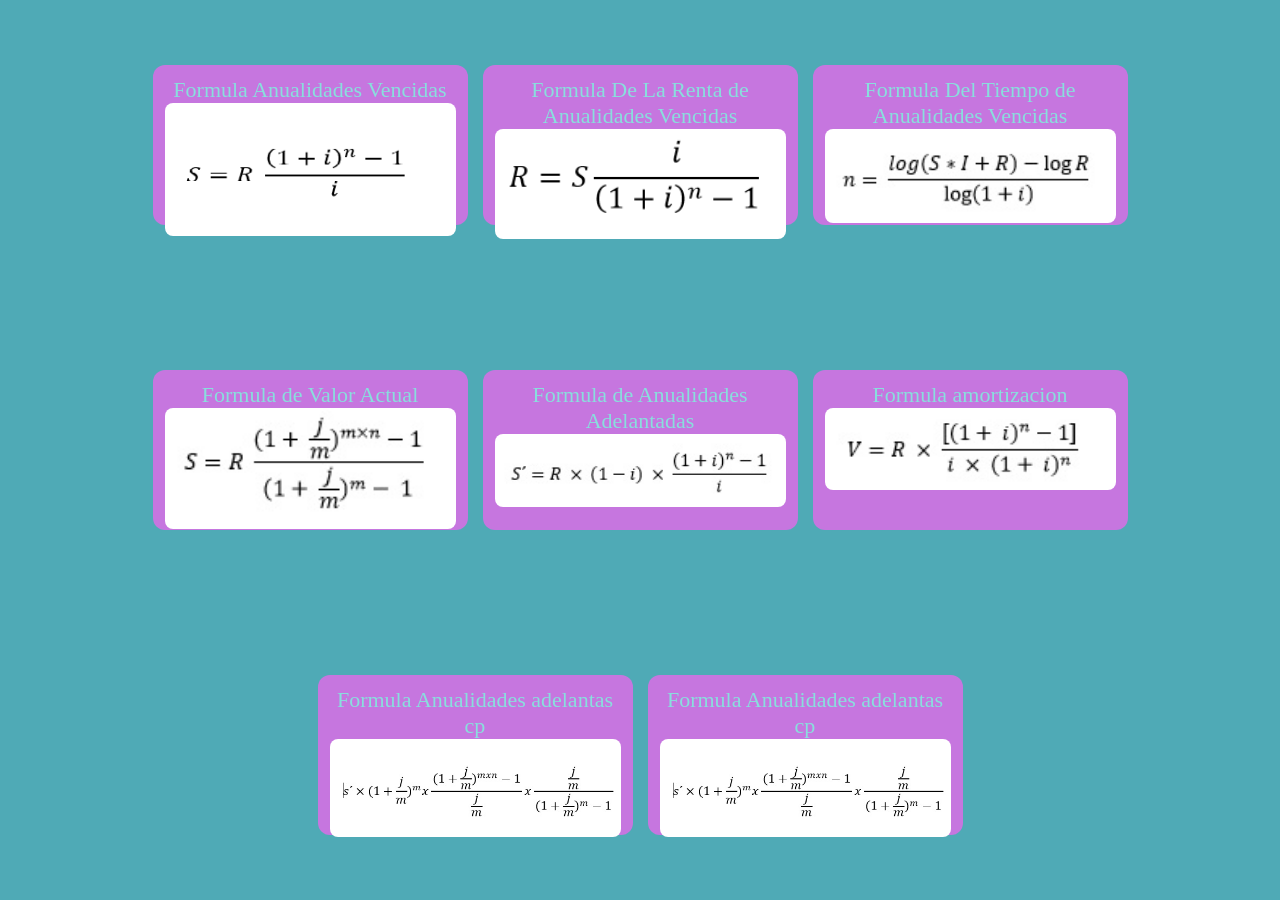
<file: index.html>
<!DOCTYPE html>
<html lang="en">
<head>
    <link rel="stylesheet" href="./css/style.css">
    <meta charset="UTF-8">
    <meta name="viewport" content="width=device-width, initial-scale=1.0">
    <title>Calculadora de Anualidades</title>
</head>
<body>
    <main>
        <div class="contenedor">
            <a href="./paginas/anualidadesvencidas.html">
                Formula Anualidades Vencidas
                <img src="./imagenes/anualidades_adelantadas.png" alt="Formula Anualidades Vencidas">
                </a>
        </div>
        <div class="contenedor">
            <a href="./paginas/anualidadesvencidasrenta.html">
                Formula De La Renta de Anualidades Vencidas
                <img src="./imagenes/anualidadesvencidas.png" alt="Formula de la Renta">
            </a>
        </div>
        <div class="contenedor">
            <a href="./paginas/anualidadesdeltiempo.html">
                Formula Del Tiempo de Anualidades Vencidas
                <img src="./imagenes/f_tiempo_anualidades_vencidas.jpg" alt="Formula Anualidades Tiempo">
               </a>
        </div>
        <div class="contenedor">
            <a href="./paginas/valactual.html">
                Formula de Valor Actual
                <img src="./imagenes/f_valor_actual.jpg" alt="Formula Anualidades Vencidas">
               </a>
        </div>
        <div class="contenedor">
            <a href="./paginas/anualidadadelantada.html">
                Formula de Anualidades Adelantadas
                <img src="./imagenes/f_anualidades_adelantadas.jpg" alt="Formula Anualidades Vencidas">
               </a>
        </div>
        <div class="contenedor">
             <a href="./paginas/amortizacion.html">
                 Formula amortizacion
                 <img src="./imagenes/f_amortizaciones.jpg" alt="Formula Anualidades Vencidas">
                </a>
         </div>
        
         <div class="contenedor">
            <a href="./paginas/anualidadesadelantadascp.html">
                Formula Anualidades adelantas cp
                <img src="./imagenes/anadelantadascp.jpg" alt="Formula Anualidades Vencidas">
                </a>
        </div>

        <div class="contenedor">
            <a href="./paginas/anualidadesadelantadascp.html">
                Formula Anualidades adelantas cp
                <img src="./imagenes/anadelantadascp.jpg" alt="Formula Anualidades Vencidas">
                </a>
        </div>
            </main>
</body>
</html>
</file>
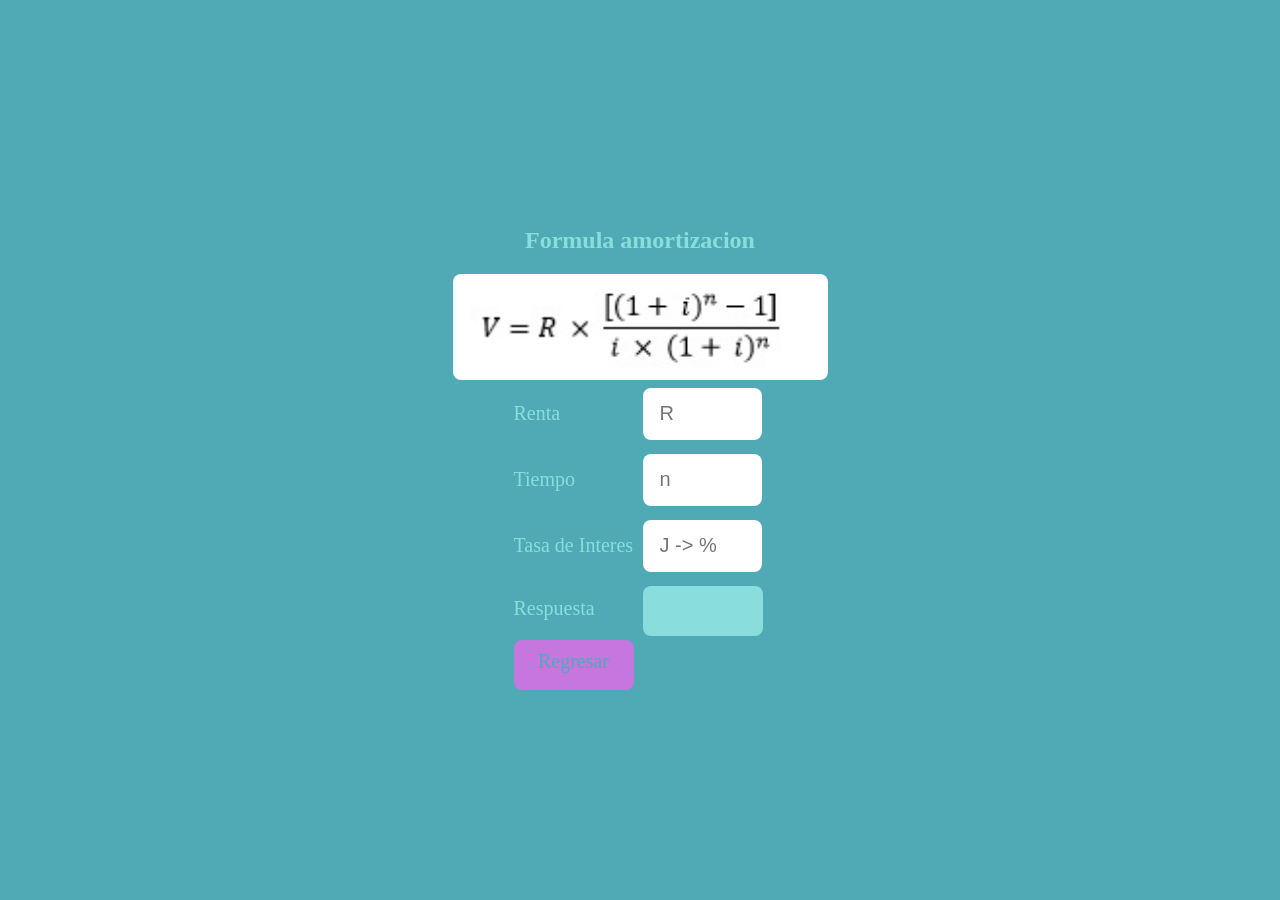
<file: paginas/amortizacion.html>
<!DOCTYPE html>
<html lang="en">
<head>
    <meta charset="UTF-8">
    <meta name="viewport" content="width=device-width, initial-scale=1.0">
    <title>Formula del Valor Actual</title>
    <link rel="stylesheet" href="../css/style.css">
</head>
<body>
    <section>
        <h2>Formula amortizacion</h2>
        <img src="../imagenes/f_amortizaciones.jpg" alt="imagen">
        <form name="formulario_amortizacion" action="">
            <table>
                <tr>
                    <td>Renta</td>
                    <td>
                        <input name="renta" placeholder="R" type="number">
                    </td>
                </tr>
                <tr>
                    <td>Tiempo</td>
                    <td>
                        <input name="tiempo" placeholder="n" type="number">
                    </td>   
                </tr>
            
                <tr>
                    <td>Tasa de Interes</td>
                    <td>
                        <input name="interes" placeholder="J -> %" type="number">
                    </td>
                </tr>

                <tr>    
                    <td>Respuesta</td>
                    <td>
                        <p id="for-vr-amortizacion"></p>
                    </td>
                </tr> 
                <tr>
                    <td>
                        <a class="boton-regresar" href="../index.html">Regresar</a>
                    </td>
                </tr>
            </table>
        </form>
    </section>   
    <script src="../javaScript/amortizacion.js"></script>               
</body>
</html>
</file>
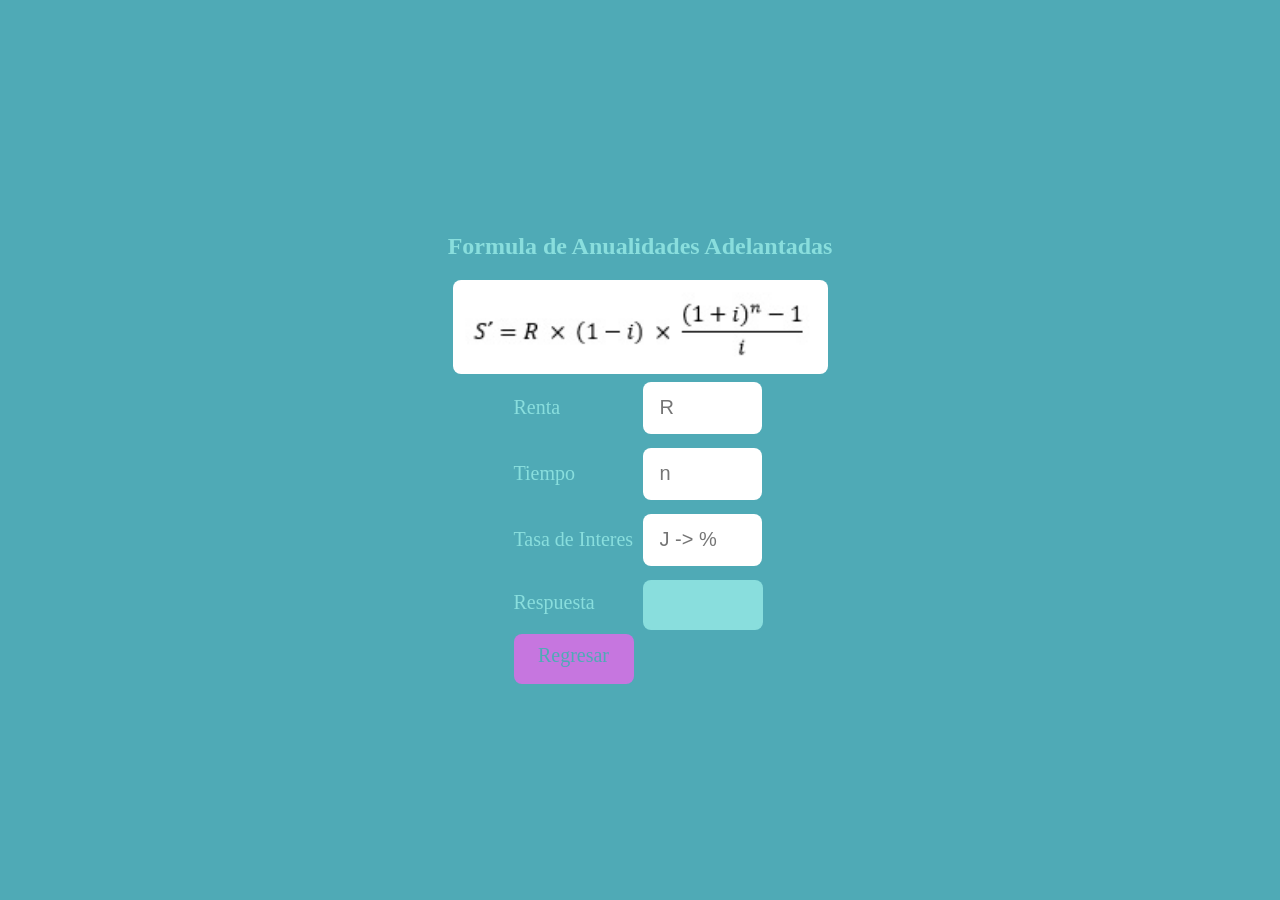
<file: paginas/anualidadadelantada.html>
<!DOCTYPE html>
<html lang="en">
<head>
    <meta charset="UTF-8">
    <meta name="viewport" content="width=device-width, initial-scale=1.0">
    <title>Formula del Valor Actual</title>
    <link rel="stylesheet" href="../css/style.css">
</head>
<body>
    <section>
        <h2>Formula de Anualidades Adelantadas</h2>
        <img src="../imagenes/f_anualidades_adelantadas.jpg" alt="imagen">
        <form name="formulario_vradelantada" action="">
            <table>
                <tr>
                    <td>Renta</td>
                    <td>
                        <input name="renta" placeholder="R" type="number">
                    </td>
                </tr>
                <tr>
                    <td>Tiempo</td>
                    <td>
                        <input name="tiempo" placeholder="n" type="number">
                    </td>   
                </tr>
            
                <tr>
                    <td>Tasa de Interes</td>
                    <td>
                        <input name="interes" placeholder="J -> %" type="number">
                    </td>
                </tr>

                <tr>    
                    <td>Respuesta</td>
                    <td>
                        <p id="for-vr-adelantada"></p>
                    </td>
                </tr> 
                <tr>
                    <td>
                        <a class="boton-regresar" href="../index.html">Regresar</a>
                    </td>
                </tr>
            </table>
        </form>
    </section>   
    <script src="../javaScript/anualidadadelantada.js"></script>               
</body>
</html>
</file>
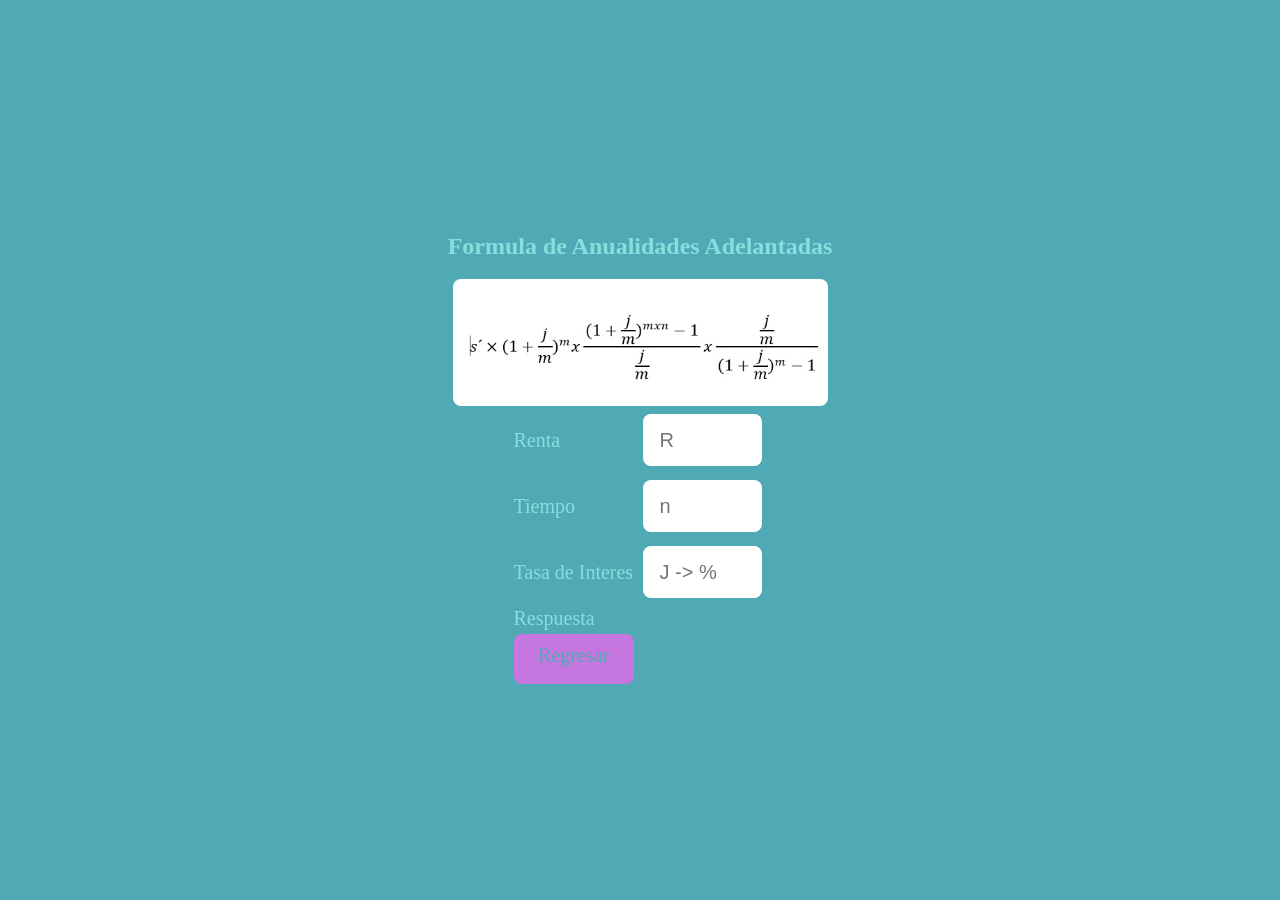
<file: paginas/anualidadesadelantadascp.html>
<!DOCTYPE html>
<html lang="en">
<head>
    <meta charset="UTF-8">
    <meta name="viewport" content="width=device-width, initial-scale=1.0">
    <title>Formula del Valor Actual</title>
    <link rel="stylesheet" href="../css/style.css">
</head>
<body>
    <section>
        <h2>Formula de Anualidades Adelantadas</h2>
        <img src="../imagenes/anadelantadascp.jpg" alt="imagen">
        <form name="formulario_vradelantadacp" action="">
            <table>
                <tr>
                    <td>Renta</td>
                    <td>
                        <input name="renta" placeholder="R" type="number">
                    </td>
                </tr>
                <tr>
                    <td>Tiempo</td>
                    <td>
                        <input name="tiempo" placeholder="n" type="number">
                    </td>   
                </tr>
            
                <tr>
                    <td>Tasa de Interes</td>
                    <td>
                        <input name="interes" placeholder="J -> %" type="number">
                    </td>
                </tr>

                <tr>    
                    <td>Respuesta</td>
                    <td>
                        <p id="for-vr-adelantadacp"></p>
                    </td>
                </tr> 
                <tr>
                    <td>
                        <a class="boton-regresar" href="../index.html">Regresar</a>
                    </td>
                </tr>
            </table>
        </form>
    </section>   
    <script src="../javaScript/anualidadadelantadacp.js"></script>               
</body>
</html>
</file>
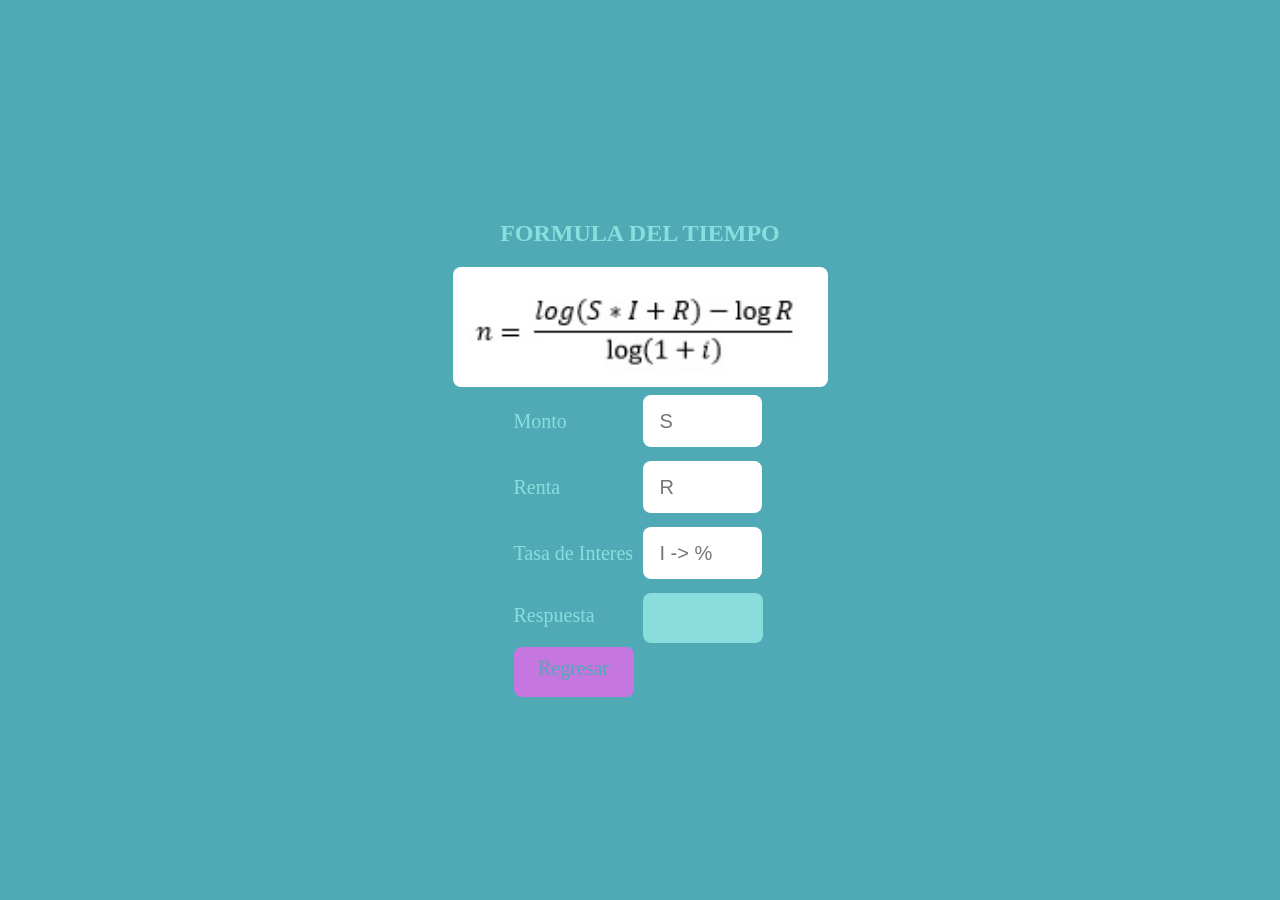
<file: paginas/anualidadesdeltiempo.html>
<!DOCTYPE html>
<html lang="en">
<head>
    <meta charset="UTF-8">
    <meta name="viewport" content="width=device-width, initial-scale=1.0">
    <title>Formula de Las Anualidades Vencidas</title>
    <link rel="stylesheet" href="../css/style.css">
</head>
<body>
    <section>
        <h2>FORMULA DEL TIEMPO</h2>
        <img src="../imagenes/f_tiempo_anualidades_vencidas.jpg" alt="imagen">
        <form name="formulario_tiempo" action="">
            <table>
                <tr>
                    <td>Monto</td>
                    <td>
                        <input name="monto" placeholder="S" type="number">
                    </td>
                </tr>
                <tr>
                    <td>Renta</td>
                    <td>
                        <input name="renta" placeholder="R" type="number">
                    </td>   
                </tr>
                <tr>
                    <td>Tasa de Interes</td>
                    <td>
                        <input name="interes" placeholder="I -> %" type="number">
                    </td>
                </tr>

                <tr>    
                    <td>Respuesta</td>
                    <td>
                        <p id="res-anualidades-tiempo"></p>
                    </td>
                </tr> 
                <tr>
                    <td>
                        <a class="boton-regresar" href="../index.html">Regresar</a>
                    </td>
                </tr>
            </table>
        </form>
    </section>   
    <script src="../javaScript/anualidadestiempo.js"></script>               
</body>
</html>
</file>
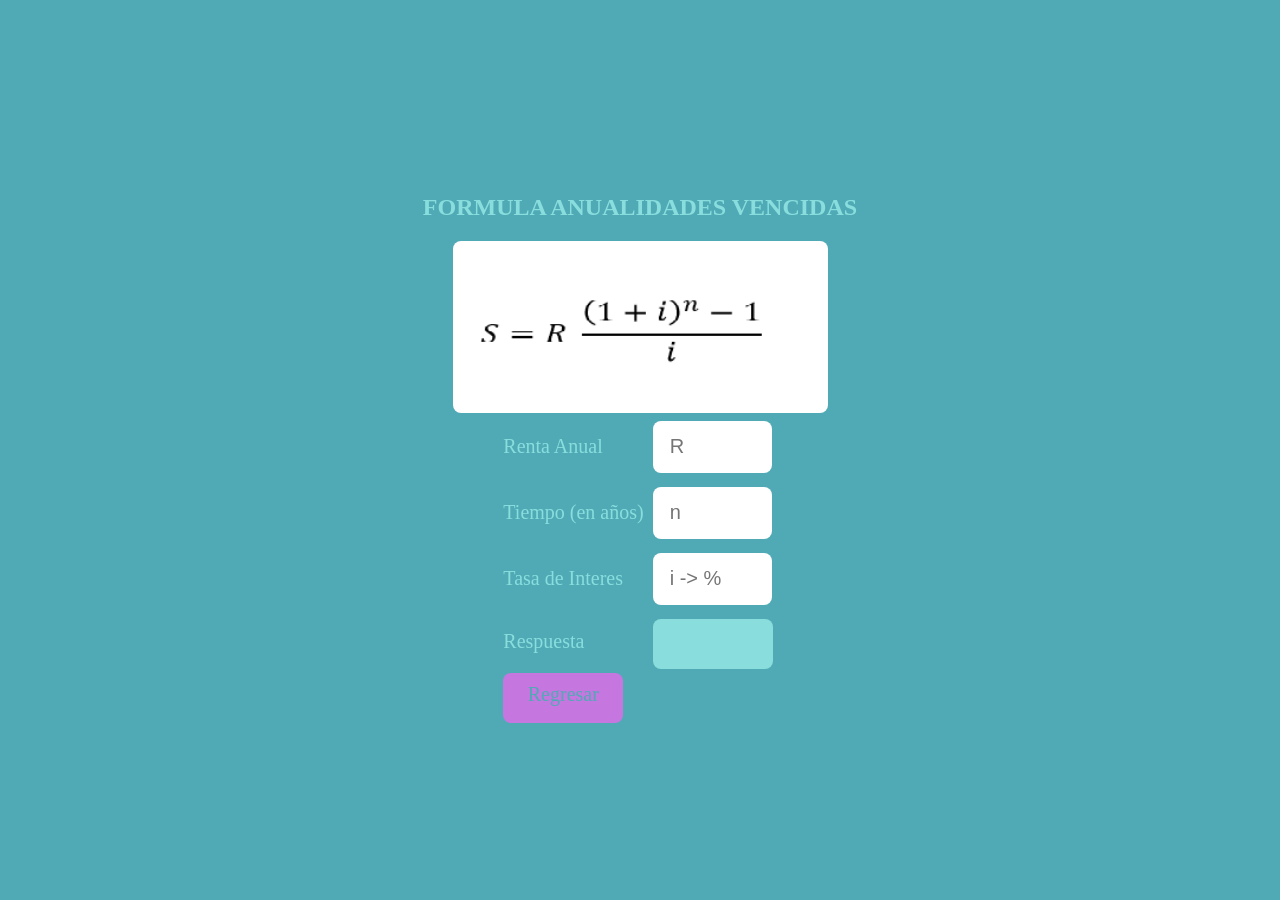
<file: paginas/anualidadesvencidas.html>
<!DOCTYPE html>
<html lang="en">
<head>
    <meta charset="UTF-8">
    <meta name="viewport" content="width=device-width, initial-scale=1.0">
    <title>Formula de Las Anualidades Vencidas</title>
    <link rel="stylesheet" href="../css/style.css">
</head>
<body>
    <section>
        <h2>FORMULA ANUALIDADES VENCIDAS</h2>
        <img src="../imagenes/anualidades_adelantadas.png" alt="imagen">
        <form name="formulario_anVencidas" action="">
            <table>
                <tr>
                    <td>Renta Anual</td>
                    <td>
                        <input name="renta" placeholder="R" type="number">
                    </td>
                </tr>
                <tr>
                    <td>Tiempo (en años)</td>
                    <td>
                        <input name="tiempo" placeholder="n" type="number">
                    </td>   
                </tr>
                <tr>
                    <td>Tasa de Interes</td>
                    <td>
                        <input name="interes" placeholder="i -> %" type="number">
                    </td>
                </tr>

                <tr>    
                    <td>Respuesta</td>
                    <td>
                        <p id="res-anualidades-vencidas"></p>
                    </td>
                </tr> 
                <tr>
                    <td>
                        <a class="boton-regresar" href="../index.html">Regresar</a>
                    </td>
                </tr>
            </table>
        </form>
    </section>   
    <script src="../javaScript/anualidadesVencidas.js"></script>               
</body>
</html>
</file>
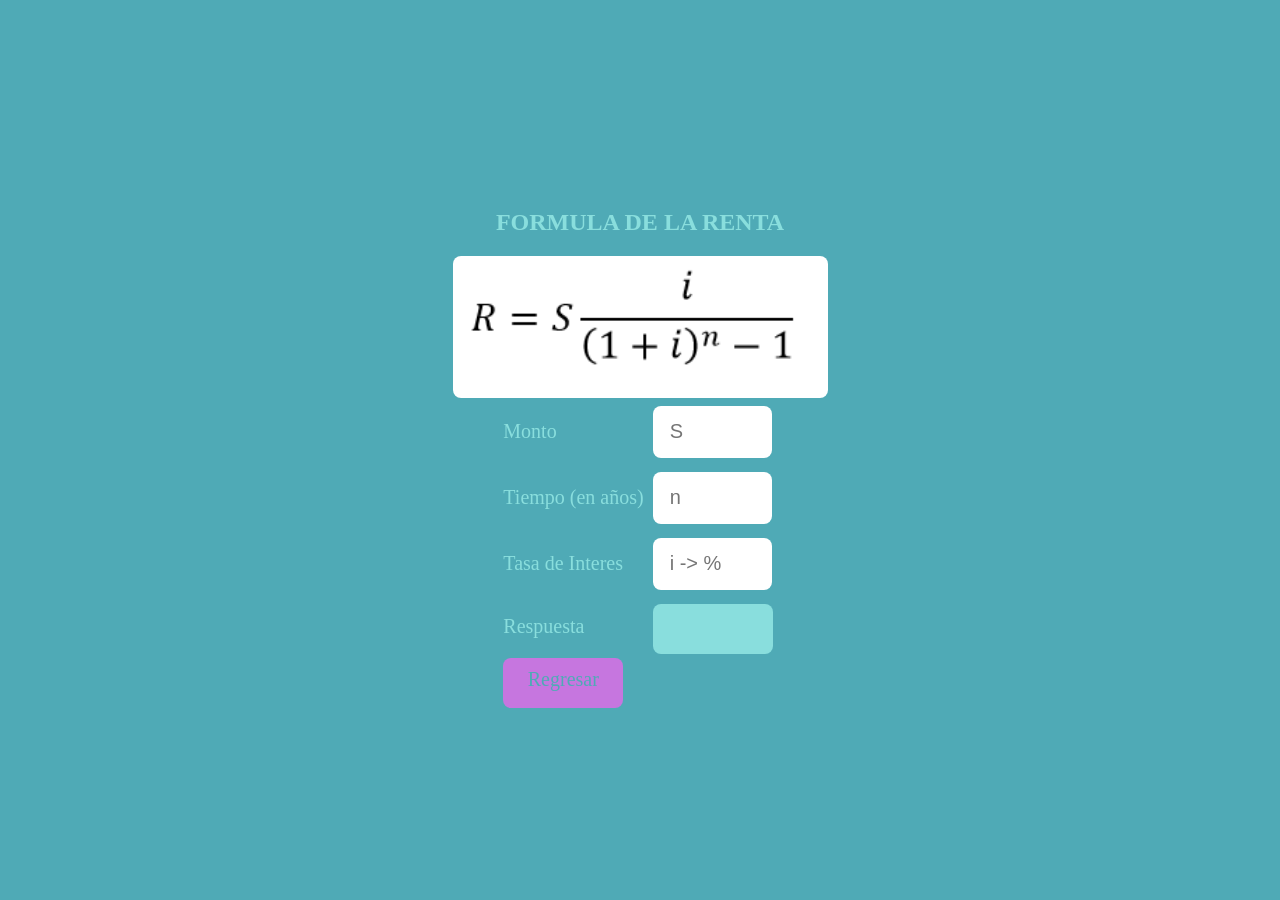
<file: paginas/anualidadesvencidasrenta.html>
<!DOCTYPE html>
<html lang="en">
<head>
    <meta charset="UTF-8">
    <meta name="viewport" content="width=device-width, initial-scale=1.0">
    <title>Formula de Las Anualidades Vencidas</title>
    <link rel="stylesheet" href="../css/style.css">
</head>
<body>
    <section>
        <h2>FORMULA DE LA RENTA</h2>
        <img src="../imagenes/anualidadesvencidas.png" alt="imagen">
        <form name="formulario_reanVencidas" action="">
            <table>
                <tr>
                    <td>Monto</td>
                    <td>
                        <input name="monto" placeholder="S" type="number">
                    </td>
                </tr>
                <tr>
                    <td>Tiempo (en años)</td>
                    <td>
                        <input name="tiempo" placeholder="n" type="number">
                    </td>   
                </tr>
                <tr>
                    <td>Tasa de Interes</td>
                    <td>
                        <input name="interes" placeholder="i -> %" type="number">
                    </td>
                </tr>

                <tr>    
                    <td>Respuesta</td>
                    <td>
                        <p id="res-anualidades-vencidasrenta"></p>
                    </td>
                </tr> 
                <tr>
                    <td>
                        <a class="boton-regresar" href="../index.html">Regresar</a>
                    </td>
                </tr>
            </table>
        </form>
    </section>   
    <script src="../javaScript/rentaanualidadesvencidas.js"></script>               
</body>
</html>
</file>
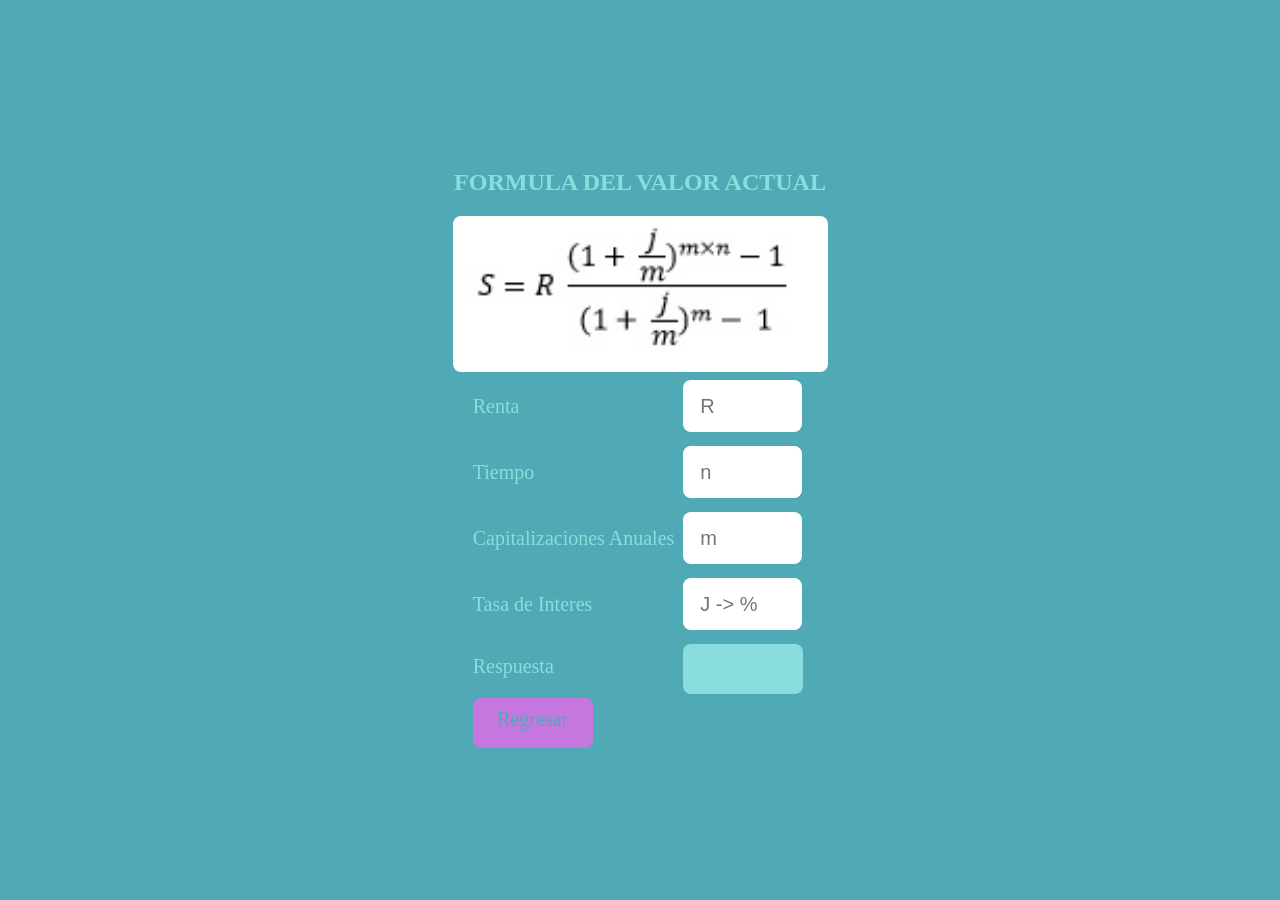
<file: paginas/valactual.html>
<!DOCTYPE html>
<html lang="en">
<head>
    <meta charset="UTF-8">
    <meta name="viewport" content="width=device-width, initial-scale=1.0">
    <title>Formula del Valor Actual</title>
    <link rel="stylesheet" href="../css/style.css">
</head>
<body>
    <section>
        <h2>FORMULA DEL VALOR ACTUAL</h2>
        <img src="../imagenes/f_valor_actual.jpg" alt="imagen">
        <form name="formulario_vractual" action="">
            <table>
                <tr>
                    <td>Renta</td>
                    <td>
                        <input name="renta" placeholder="R" type="number">
                    </td>
                </tr>
                <tr>
                    <td>Tiempo</td>
                    <td>
                        <input name="tiempo" placeholder="n" type="number">
                    </td>   
                </tr>
                <tr>
                    <td>Capitalizaciones Anuales</td>
                    <td>
                        <input name="capitalizaciones" placeholder="m" type="number">
                    </td>   
                </tr>
                <tr>
                    <td>Tasa de Interes</td>
                    <td>
                        <input name="interes" placeholder="J -> %" type="number">
                    </td>
                </tr>

                <tr>    
                    <td>Respuesta</td>
                    <td>
                        <p id="for-vr-actual"></p>
                    </td>
                </tr> 
                <tr>
                    <td>
                        <a class="boton-regresar" href="../index.html">Regresar</a>
                    </td>
                </tr>
            </table>
        </form>
    </section>   
    <script src="../javaScript/valactual.js"></script>               
</body>
</html>
</file>
<file: css/style.css>
:root{
    --fondo:#4faab6;
    --primario:#c676df;
    --fuente:#89dedd;
    --fuente-claro:#a900f7;

}

body{
    background-color: var(--fondo) ;
    margin: 0;
    padding: 0;

}

main{  
    height: 100vh;
    display: flex;
    justify-content: center;
    align-items: center;
    flex-wrap: wrap;
    gap: 15px;

}

.contenedor{
    width: 315px;
    height: 160px;
    background-color: var(--primario);
    border-radius: 12px;
    border: 12px;
    padding: 12px;
    box-sizing: border-box;
    text-align: center;
    
}

.contenedor a {
    color: var(--fuente);
    font-size: 22px;
    text-decoration: none;
}

.contenedor:hover{
    box-shadow: 5px 5px 50px var(--fuente-claro);
}

.contenedor a img{
    width: 100%;
    border-radius: 8px;
}

section{
    width: 100vw;
    height: 100vh;
    display: flex;
    flex-direction: column;
    align-items: center;
    justify-content: center;
}

section img{
    width: 375px;
    border-radius: 8px;
}

h2{
    color: var(--fuente);
}

form{
    color: var(--fuente);
    font-size: 20px;
}

input{
    width: 100px;
    height: 50px;
    border: 1px solid var(--funte);
    border-radius: 8px;
    font-size: 20px;
    padding-left: 17px;
    margin: 5px;
}

#res-anualidades-vencidas{
    width: 120px;
    height: 50px;
    border: 1px solid var(--funte);
    border-radius: 8px;
    font-size: 20px;
    padding-left: 17px;
    margin: 5px 0 0 5px;
    text-align: center;
    padding-top: 5px;
    box-sizing: border-box;
    background-color: var(--fuente);
    color: var(--primario);
}
#for-vr-amortizacion{
    width: 120px;
    height: 50px;
    border: 1px solid var(--funte);
    border-radius: 8px;
    font-size: 20px;
    padding-left: 17px;
    margin: 5px 0 0 5px;
    text-align: center;
    padding-top: 5px;
    box-sizing: border-box;
    background-color: var(--fuente);
    color: var(--primario);
}
#for-vr-adelantada{
    width: 120px;
    height: 50px;
    border: 1px solid var(--funte);
    border-radius: 8px;
    font-size: 20px;
    padding-left: 17px;
    margin: 5px 0 0 5px;
    text-align: center;
    padding-top: 5px;
    box-sizing: border-box;
    background-color: var(--fuente);
    color: var(--primario);
}
#res-anualidades-tiempo{
    width: 120px;
    height: 50px;
    border: 1px solid var(--funte);
    border-radius: 8px;
    font-size: 20px;
    padding-left: 17px;
    margin: 5px 0 0 5px;
    text-align: center;
    padding-top: 5px;
    box-sizing: border-box;
    background-color: var(--fuente);
    color: var(--primario);
}
#res-anualidades-vencidasrenta{
    width: 120px;
    height: 50px;
    border: 1px solid var(--funte);
    border-radius: 8px;
    font-size: 20px;
    padding-left: 17px;
    margin: 5px 0 0 5px;
    text-align: center;
    padding-top: 5px;
    box-sizing: border-box;
    background-color: var(--fuente);
    color: var(--primario);
}
#res-anualidades-tiempo{
    width: 120px;
    height: 50px;
    border: 1px solid var(--funte);
    border-radius: 8px;
    font-size: 20px;
    padding-left: 17px;
    margin: 5px 0 0 5px;
    text-align: center;
    padding-top: 5px;
    box-sizing: border-box;
    background-color: var(--fuente);
    color: var(--primario);
}
#for-vr-actual{
    width: 120px;
    height: 50px;
    border: 1px solid var(--funte);
    border-radius: 8px;
    font-size: 20px;
    padding-left: 17px;
    margin: 5px 0 0 5px;
    text-align: center;
    padding-top: 5px;
    box-sizing: border-box;
    background-color: var(--fuente);
    color: var(--primario);
}

input:focus{
    outline: 5px solid var(--primario);
    border-radius: 8px;   
}

.boton-regresar{
    display: block;
    width: 120px;
    height: 50px;
    background-color: var(--primario);
    border-radius: 8px;
    text-align: center;
    padding-top: 10px;
    box-sizing: border-box;
    color: var(--fondo);
    text-decoration: none;
}

.boton-regresar:hover{
    box-shadow: 5px 5px 50px var(--fuente-claro);

}
</file>
